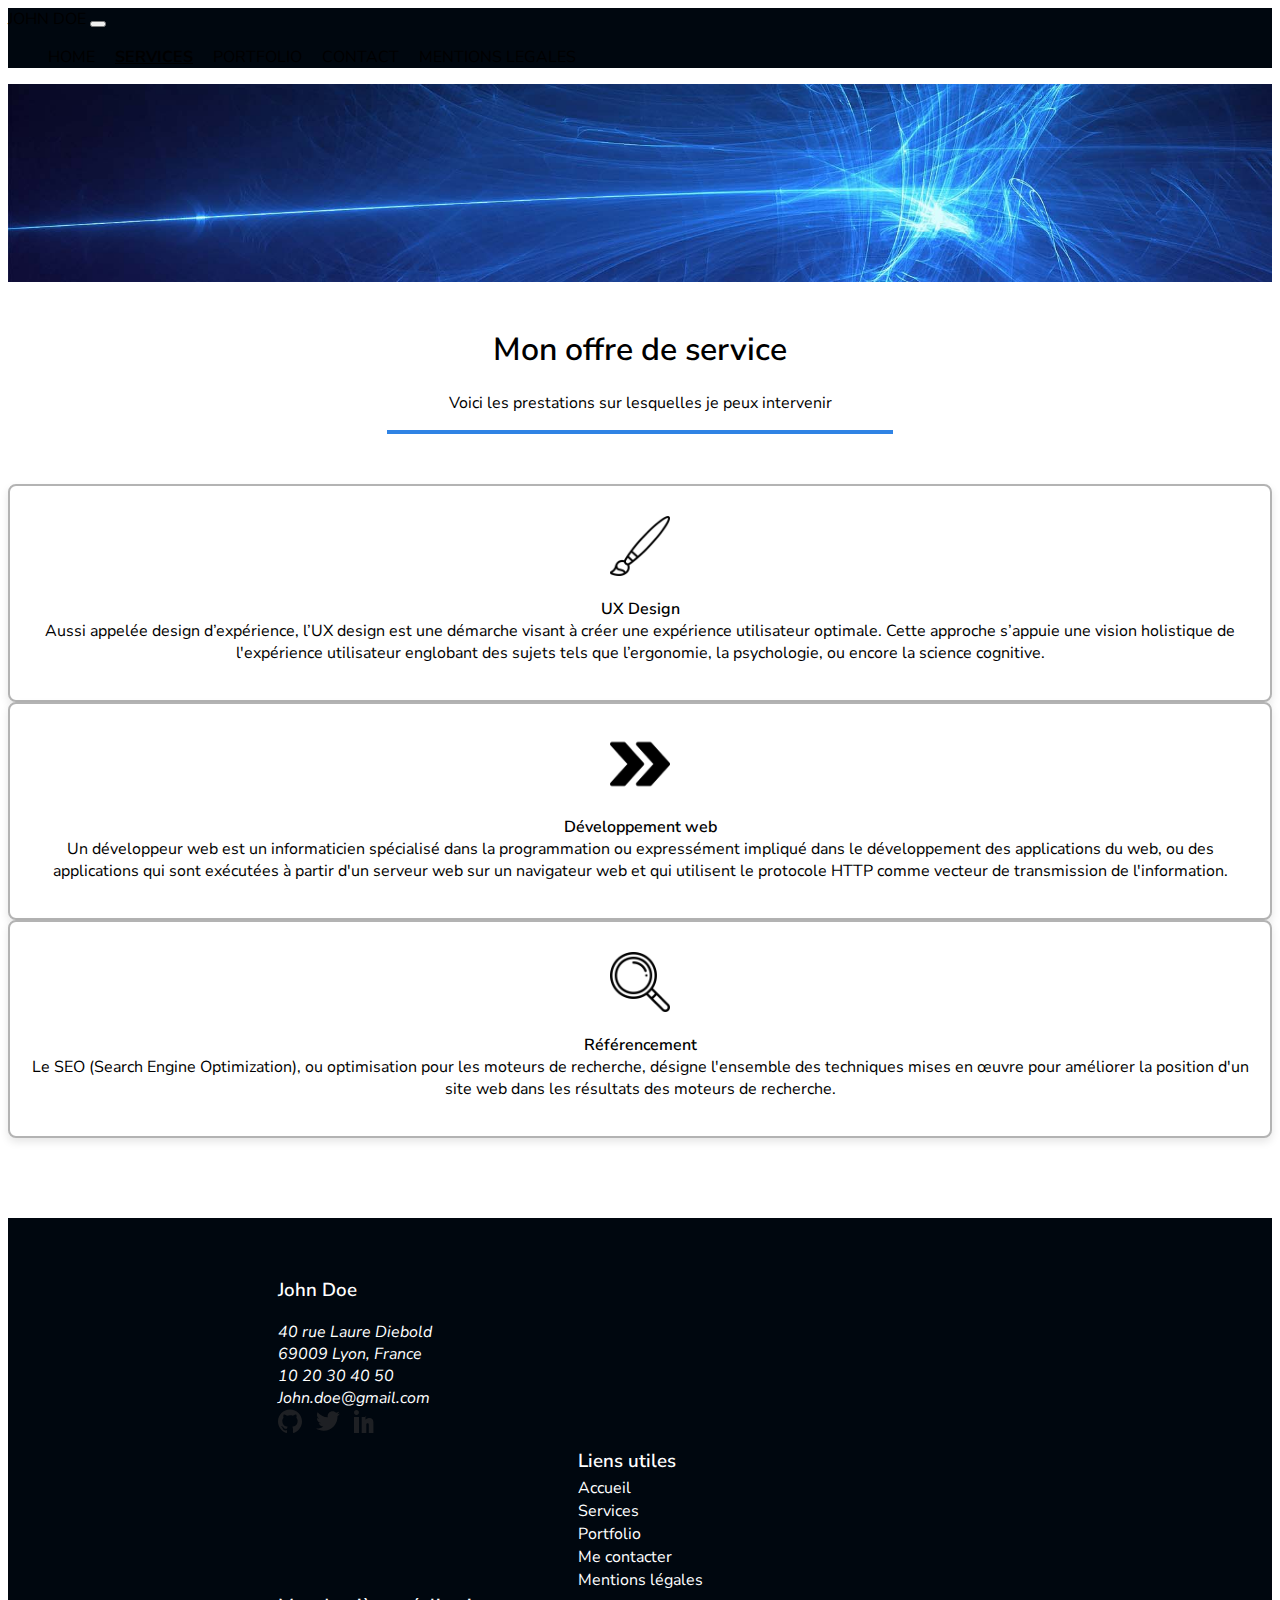
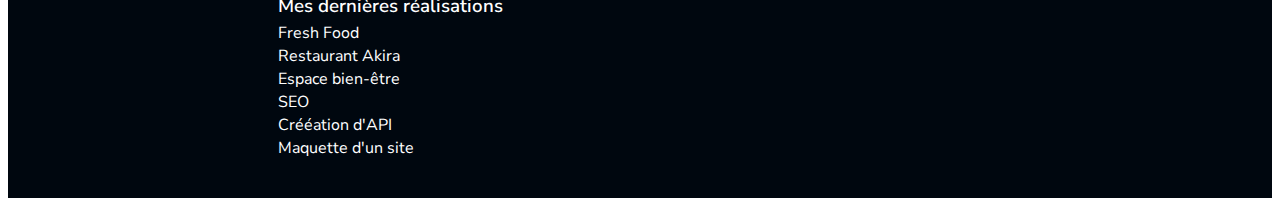
<file: pages/service.html>
<!DOCTYPE html>
<html lang="fr">

<head>
    <meta charset="UTF-8">
    <meta name="viewport" content="width=device-width, initial-scale=1.0">
    <title>John DOE</title>
    <link rel="stylesheet" href="../assets/service.css">
    <!-- Nunito Sans -->
    <link href="https://fonts.googleapis.com/css2?family=Nunito+Sans:wght@400;600&display=swap" rel="stylesheet">
    <!-- Instalation Bootsrap -->
    <link href="https://cdn.jsdelivr.net/npm/bootstrap@5.3.7/dist/css/bootstrap.min.css" rel="stylesheet"
        integrity="sha384-LN+7fdVzj6u52u30Kp6M/trliBMCMKTyK833zpbD+pXdCLuTusPj697FH4R/5mcr" crossorigin="anonymous">
    <link rel="icon" type="image/png" href="../assets/img/anonym.png">

</head>

<body>
    <header>
        <nav class="navbar navbar-expand-lg navbar-dark bg-black-transparent">
            <div class="container-fluid">
                <span class="navbar-brand">JOHN DOE</span>
                <button class="navbar-toggler" type="button" data-bs-toggle="collapse" data-bs-target="#navbarNav"
                    aria-controls="navbarNav" aria-expanded="false" aria-label="Toggle navigation">
                    <span class="navbar-toggler-icon"></span>
                </button>

                <div class="collapse navbar-collapse" id="navbarNav">
                    <ul class="navbar-nav ms-auto"> <!-- ms-auto pour aligner à droite -->
                        <li class="nav-item">
                            <a class="nav-link" aria-current="page" href="../index.html">HOME</a>
                        </li>
                        <li class="nav-item">
                            <a class="nav-link active" href="service.html" >SERVICES</a>
                        </li>
                        <li class="nav-item">
                            <a class="nav-link" href="./portfolio.html">PORTFOLIO</a>
                        </li>
                        <li class="nav-item">
                            <a class="nav-link" href="./contact.html">CONTACT</a>
                        </li>
                        <li class="nav-item">
                            <a class="nav-link" href="./mentionslegales.html">MENTIONS LEGALES</a>
                        </li>
                    </ul>
                </div>
            </div>
        </nav>
    </header>

    <img class="img_home" src="../assets/img/banner.jpg" alt="image de fond john doe - un faisseau de lumière">

<section class="offre1">
    <h1>Mon offre de service</h1>
    <p>Voici les prestations sur lesquelles je peux intervenir</p>
    <div class="bar"></div>
</section>

<section class="carre container">
    <div class="row">
        <div class="ux col-12 col-md-4">
            <img src="../assets/img/pinceau.png" alt="dessin de pinceau ux design" class="mb-3" style="width:60px;">
            <p><strong>UX Design</strong><br>
                Aussi appelée design d’expérience, l’UX design est une démarche visant à créer une expérience
                utilisateur optimale. Cette approche s’appuie une vision holistique de l'expérience utilisateur
                englobant des sujets tels que l’ergonomie, la psychologie, ou encore la science cognitive.
            </p>
        </div>
        <div class="dev col-12 col-md-4">
             <img src="../assets/img/avance-rapide.png" alt="dessin de flèches dev web" class="mb-3" style="width:60px;">
            <p><strong>Développement web</strong><br>
                Un développeur web est un informaticien spécialisé dans la programmation ou expressément impliqué dans le
                développement des applications du web, ou des applications qui sont exécutées à partir d'un serveur web sur
                un navigateur web et qui utilisent le protocole HTTP comme vecteur de transmission de l'information.
            </p>
        </div>
        <div class="seo col-12 col-md-4">
             <img src="../assets/img/loupe.png" alt="dessin de loupe référencement" class="mb-3" style="width:60px;">
            <p><strong>Référencement</strong><br>
                Le SEO (Search Engine Optimization), ou optimisation pour les moteurs de recherche, désigne l'ensemble des techniques mises en œuvre pour améliorer la position d'un site web dans les résultats des moteurs de recherche.
            </p>
        </div>
    </div>
</section>




    <footer>
        <div class="container">
            <div class="row foot">
                <div class="col-12 col-md-4">
                    <h3>John Doe</h3>
                    <address>
                        40 rue Laure Diebold <br>
                        69009 Lyon, France <br>
                        10 20 30 40 50 <br>
                        John.doe@gmail.com <br>
                    </address>
                    <div class="social-icon d-flex gap-3">
                        <a href="https://github.com/" target="_blank" aria-label="GitHub" class="social-icon">
                            <!-- Logo GitHub SVG -->
                            <svg xmlns="http://www.w3.org/2000/svg" width="24" height="24" fill="currentColor"
                                viewBox="0 0 24 24">
                                <path
                                    d="M12 .5c-6.627 0-12 5.373-12 12 0 5.302 3.438 9.8 8.207 11.387.6.11.793-.26.793-.577 0-.285-.01-1.04-.015-2.04-3.338.724-4.042-1.61-4.042-1.61-.546-1.39-1.333-1.76-1.333-1.76-1.09-.745.084-.73.084-.73 1.204.085 1.837 1.24 1.837 1.24 1.07 1.834 2.807 1.304 3.492.997.108-.775.418-1.304.76-1.604-2.665-.3-5.467-1.33-5.467-5.93 0-1.31.468-2.38 1.236-3.22-.124-.303-.536-1.523.117-3.176 0 0 1.008-.322 3.3 1.23a11.5 11.5 0 0 1 3-.403c1.02.005 2.046.137 3 .403 2.29-1.552 3.296-1.23 3.296-1.23.655 1.653.244 2.873.12 3.176.77.84 1.235 1.91 1.235 3.22 0 4.61-2.807 5.628-5.48 5.92.43.37.82 1.1.82 2.22 0 1.604-.015 2.896-.015 3.29 0 .32.19.694.8.577C20.565 22.295 24 17.796 24 12.5c0-6.627-5.373-12-12-12z" />
                            </svg>
                        </a>
                        <a href="https://twitter.com/" target="_blank" aria-label="Twitter" class="social-icon">
                            <!-- Logo Twitter SVG -->
                            <svg xmlns="http://www.w3.org/2000/svg" width="24" height="24" fill="currentColor"
                                viewBox="0 0 24 24">
                                <path
                                    d="M23.954 4.569c-.885.388-1.83.654-2.825.775 1.014-.611 1.794-1.574 2.163-2.723-.949.563-2.005.974-3.127 1.195-.897-.959-2.178-1.559-3.594-1.559-3.179 0-5.515 2.966-4.797 6.045-4.091-.205-7.719-2.165-10.148-5.144-1.29 2.213-.669 5.108 1.523 6.574-.806-.026-1.566-.247-2.229-.616v.061c0 2.385 1.693 4.374 3.946 4.827-.693.188-1.452.232-2.224.084.626 1.956 2.444 3.377 4.6 3.416-2.07 1.623-4.678 2.348-7.29 2.04 2.179 1.397 4.768 2.21 7.557 2.21 9.054 0 14.001-7.496 14.001-13.986 0-.21 0-.423-.015-.633.962-.689 1.8-1.56 2.46-2.548l-.047-.02z" />
                            </svg>
                        </a>
                        <a href="https://linkedin.com/" target="_blank" aria-label="LinkedIn" class="social-icon">
                            <!-- Logo LinkedIn SVG -->
                            <svg xmlns="http://www.w3.org/2000/svg" width="24" height="24" fill="currentColor"
                                viewBox="0 0 24 24">
                                <path
                                    d="M4.98 3.5c0 1.381-1.115 2.5-2.49 2.5s-2.49-1.119-2.49-2.5c0-1.38 1.114-2.5 2.49-2.5s2.49 1.12 2.49 2.5zm.02 4.5h-5v16h5v-16zm7.5 0h-4.8v16h4.6v-8.4c0-1.81 2.5-1.95 2.5 0v8.4h4.6v-10.8c0-5.22-5.6-5-7.9-2.4v-3.8z" />
                            </svg>
                        </a>
                    </div>
                </div>

                <div class="col-12 col-md-4 foot2">
                    <h3 class="h_footer">Liens utiles</h3>
                    <p>Accueil</p>
                    <p>Services</p>
                    <p>Portfolio</p>
                    <p>Me contacter</p>
                    <p>Mentions légales</p>
                </div>

                <div class="col-12 col-md-4 foot3">
                    <h3 class="h_footer">Mes dernières réalisations</h3>
                    <p>Fresh Food</p>
                    <p>Restaurant Akira</p>
                    <p>Espace bien-être</p>
                    <p>SEO</p>
                    <p>Crééation d'API</p>
                    <p>Maquette d'un site</p>
                </div>
            </div>
        </div>
    </footer>


    <!-- Instalation Bootsrap -->
    <script src="https://cdn.jsdelivr.net/npm/bootstrap@5.3.7/dist/js/bootstrap.bundle.min.js"
        integrity="sha384-ndDqU0Gzau9qJ1lfW4pNLlhNTkCfHzAVBReH9diLvGRem5+R9g2FzA8ZGN954O5Q"
        crossorigin="anonymous"></script>
</body>

</html>
</file>
<file: assets/service.css>
.navbar {
    background-color: #00070f;
}

body {
    font-family: 'Nunito Sans', sans-serif;
    font-weight: 400;
    /* poids par défaut */
}

h1,
h2,
h3,
h4,
h5,
h6,
strong {
    font-weight: 600;
    /* titres et balises <strong> */
}

.offre1 {
    /* Titre mon offre de service*/
    text-align: center;
    margin-top: 40px;
}

.img_home {
    width: 100%;
    height: auto;
    /* garde les proportions */
}

.bar {
    width: 40%;
    height: 4px;
    background-color: #2f83e4;
    margin: 1rem auto;
    margin-bottom: 50px;
}

footer {
    display: flex;
    justify-content: center;
    /* centre verticalement */
    align-items: center;
    /* centre horizontalement */
    background-color: #00070f;
    color: white;
}

.foot2 {
    padding-left: 300px;
    padding-right: 300px;
    line-height: 7px;
}

.foot3 {
    line-height: 7px;
    margin-top: 15px;
}

.h_footer {
    margin-bottom: 20px;
}

footer a {
    text-decoration: none;
    /* enlève le soulignement */
}

.social-icon {
    color: rgba(50, 50, 50, 0.6);
    /* gris foncé un peu transparent */
    margin-right: 10px;
    transition: color 0.3s;
    display: inline-block;
}

.social-icon:hover {
    color: rgb(255, 255, 255);
    /* couleur pleine au survol */
}

.carre {
    padding-bottom: 50px;

}
.ux,
.dev,
.seo {
    border: 2px solid rgb(179, 179, 179);
    border-radius: 8px;
    text-align: center;
}
.carre .row {
  gap: 20px; /* espace entre les blocs */
}

.carre .row > div {
  flex: 1 1 0;
}
.mb-3{
    margin-top: 10px;
}

.carre .row > div {
    background-color: white;              /* couleur de base */
    border-radius: 8px;                   /* coins arrondis */
    padding: 20px;                        /* espace intérieur */
    box-shadow: 0 4px 8px rgba(0,0,0,0.1); /* ombre légère par défaut */
    transition: all 0.3s ease;           /* animation fluide pour hover */
    cursor: pointer;                      /* pour montrer que c'est interactif */
}

.carre .row > div:hover {
    background-color: #efefef;            /* fond au survol */
    box-shadow: 0 6px 12px rgba(0,0,0,0.15); /* ombre plus prononcée */
    transform: translateY(-2px);          /* léger effet de levée */
}
nav ul {
  list-style: none;
  display: flex;
  gap: 20px;
}

nav a {
  text-decoration: none; /* pas de soulignement par défaut */
  color: black;
  font-weight: normal;
  transition: text-decoration 0.2s;
}

/* Lien actif */
nav a.active {
  font-weight: bold;
  text-decoration: underline; /* toujours souligné */
}

/* Soulignement au survol pour tous les liens */
nav a:hover {
  text-decoration: underline;
}
footer p:hover{
  font-weight: bold;       /* devient gras au survol */
    cursor: pointer; /* change le curseur en main */
}
.container{
    margin-bottom: 30px;
    margin-top: 40px;
}
</file>
